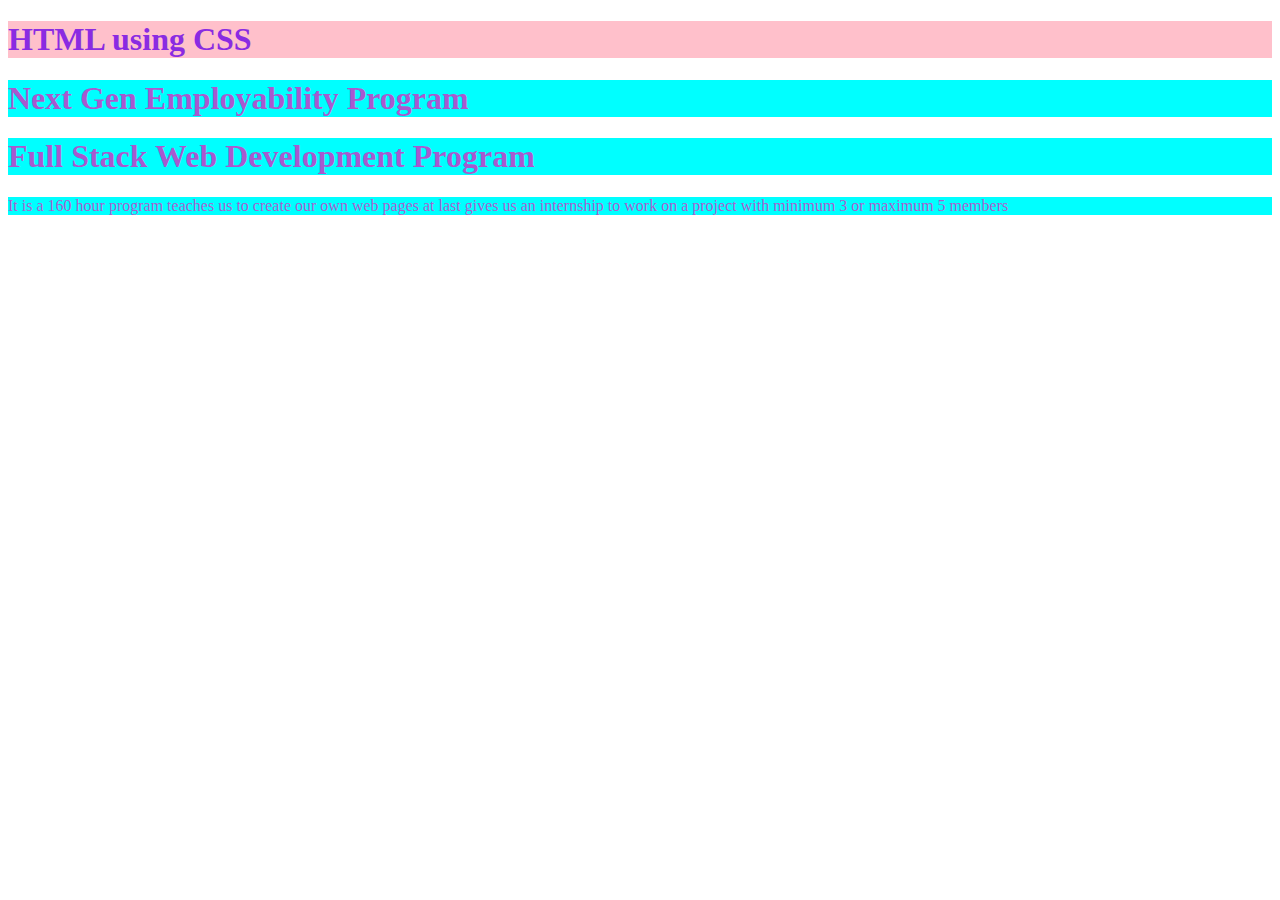
<file: index.html>
<!DOCTYPE html>
<html lang="en">
<head>
    <meta charset="UTF-8">
    <meta name="viewport" content="width=device-width, initial-scale=1.0">
    <title>Document</title>
    <style>
        h1,p{
            color: rgba(243, 14, 186, 0.705);
            background-color: aqua;
        }
    </style>
</head>
<body>
    <h1 style="color: blueviolet; background-color: pink;">HTML using CSS</h1>
    <h1>Next Gen Employability Program</h1>
    <h1>Full Stack Web Development Program</h1>
    <p>It is a 160 hour program teaches us to create our own web pages at last gives us an internship to work on a project with minimum 3 or maximum 5 members</p>
</body>
</html>
</file>
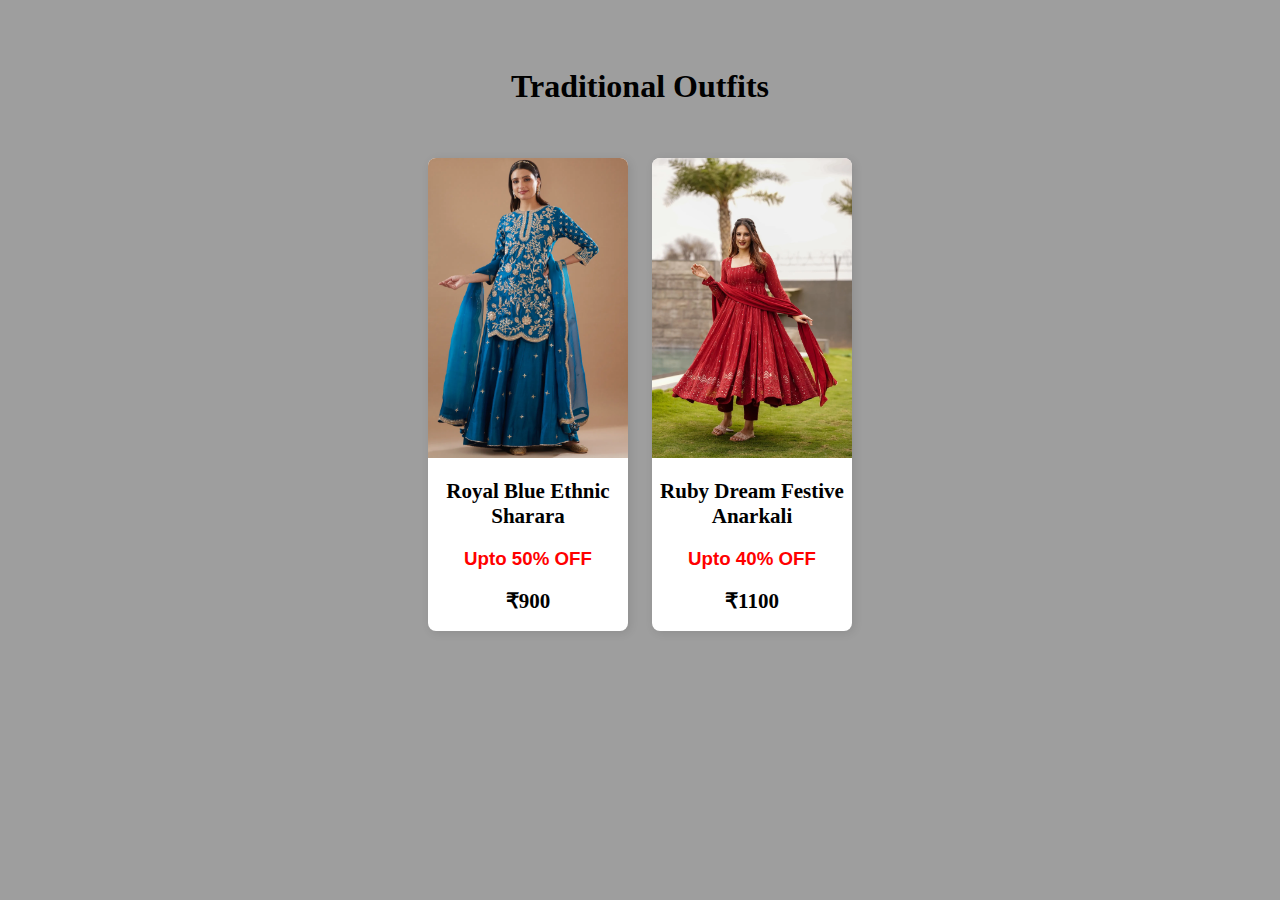
<file: card.html>
<!DOCTYPE html>
<html lang="en">
<head>
    <meta charset="UTF-8">
    <meta name="viewport" content="width=device-width, initial-scale=1.0">
    <title>Document</title>
    <link rel="stylesheet" href="card.css"/>
</head>
<body>
    <h1>Traditional Outfits</h1>
    <div>
    <div class="card">
        <img src="images/sherara.jpg" width="150px" height="240px;">
        <h2>Royal Blue Ethnic Sharara</h2>
        <h3>Upto 50% OFF</h3>
        <h2>₹900</h4>
    </div>
    <div class="card">
        <img src="images/anarkali.jpg" width="150px" height="240px:">
        <h2>Ruby Dream Festive Anarkali</h2>
        <h3>Upto 40% OFF</h3>
        <h2>₹1100</h4>
    </div>
    </div>
</body> 
</html>
</file>
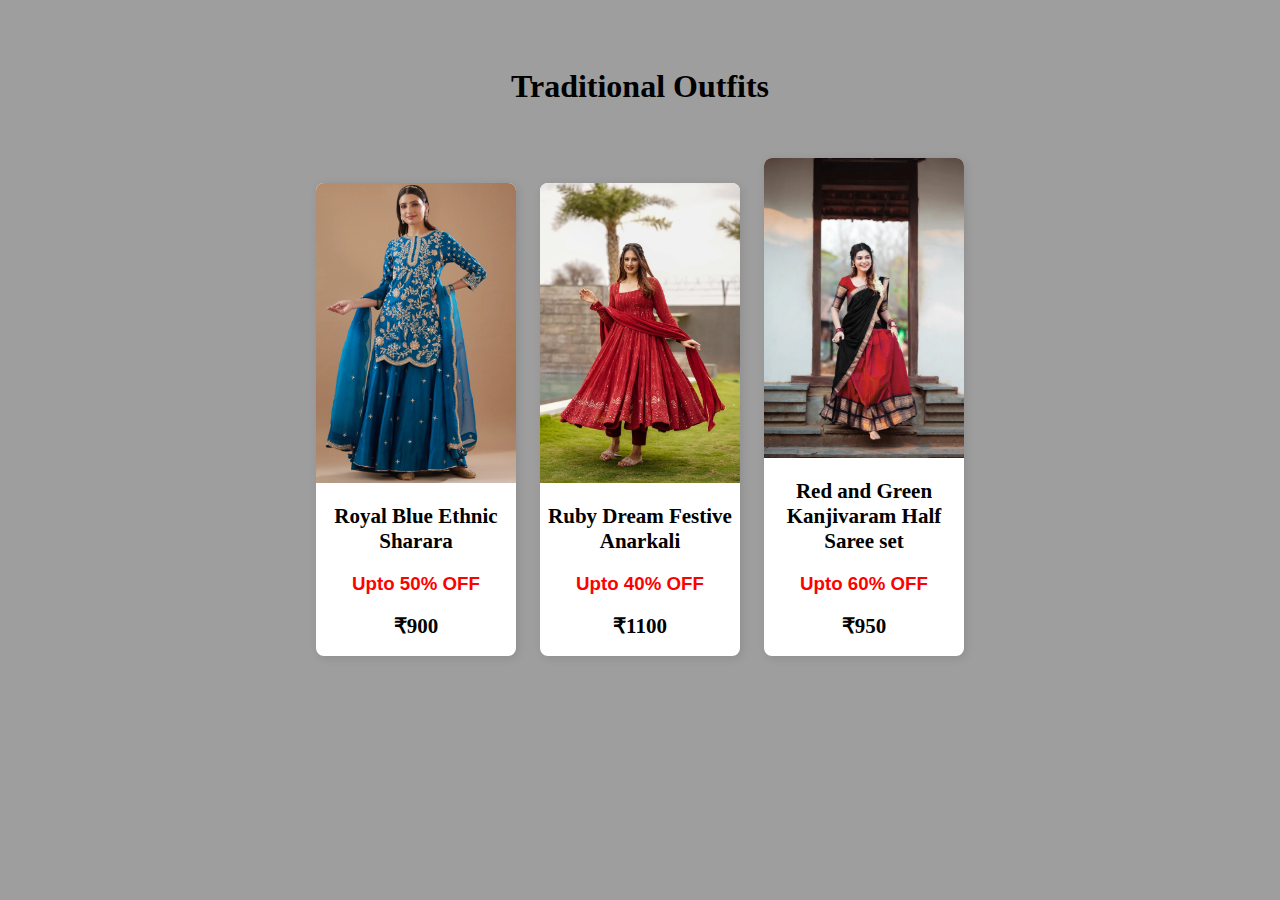
<file: card1.html>
<!DOCTYPE html>
<html lang="en">
<head>
    <meta charset="UTF-8">
    <meta name="viewport" content="width=device-width, initial-scale=1.0">
    <title>Flipkart</title>
    <link rel="stylesheet" href="card.css"/>
</head>
<body>
    <h1>Traditional Outfits</h1>
    <div>
    <div class="card">
        <img src="images/sherara.jpg" width="150px" height="240px;">
        <h2>Royal Blue Ethnic Sharara</h2>
        <h3>Upto 50% OFF</h3>
        <h2>₹900</h2>
    </div>
    <div class="card">
        <img src="images/anarkali.jpg" width="150px" height="240px:">
        <h2>Ruby Dream Festive Anarkali</h2>
        <h3>Upto 40% OFF</h3>
        <h2>₹1100</h4>
    </div>
    <div class="card">
        <img src="images/halfsaree.webp" width="150px" height="240px;">
        <h2>Red and Green Kanjivaram Half Saree set</h2>
        <h3>Upto 60% OFF</h3>
        <h2>₹950</h4>
    </div>
    </div>
</body> 
</html>
</file>
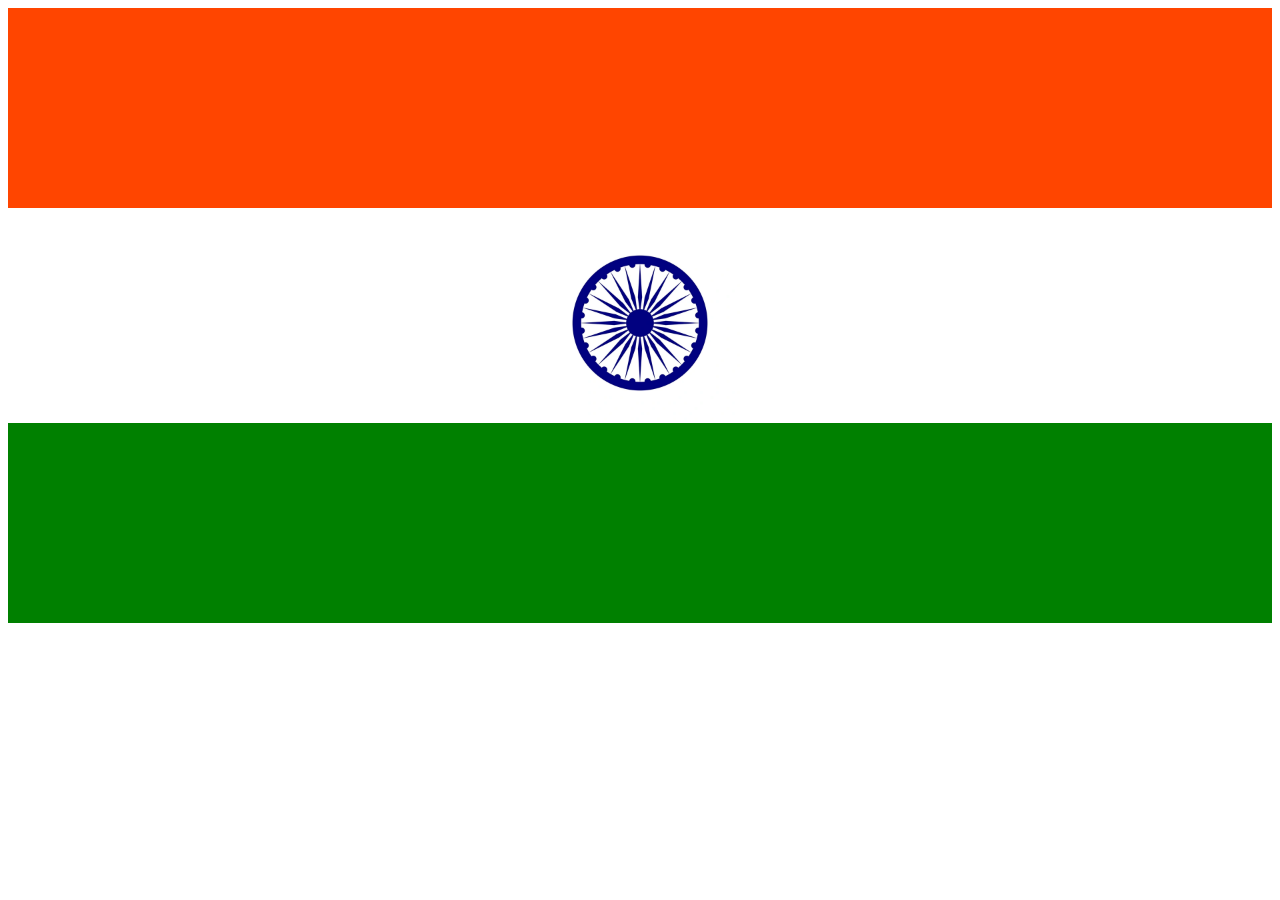
<file: flag.html>
<!DOCTYPE html>
<html lang="en">
<head>
    <meta charset="UTF-8">
    <meta name="viewport" content="width=device-width, initial-scale=1.0">
    <title>Document</title>
    <link rel="stylesheet" href="style1.css"/>
</head>
<body>
    <div>
    <div class="orange">

    </div>
    <div class="white">
        <img src="images/ashokchakra.jpg" width="200px" height="200px" class="center-img">
    </div>
    <div class="green">

    </div>
    </div>
</body>
</html>
</file>
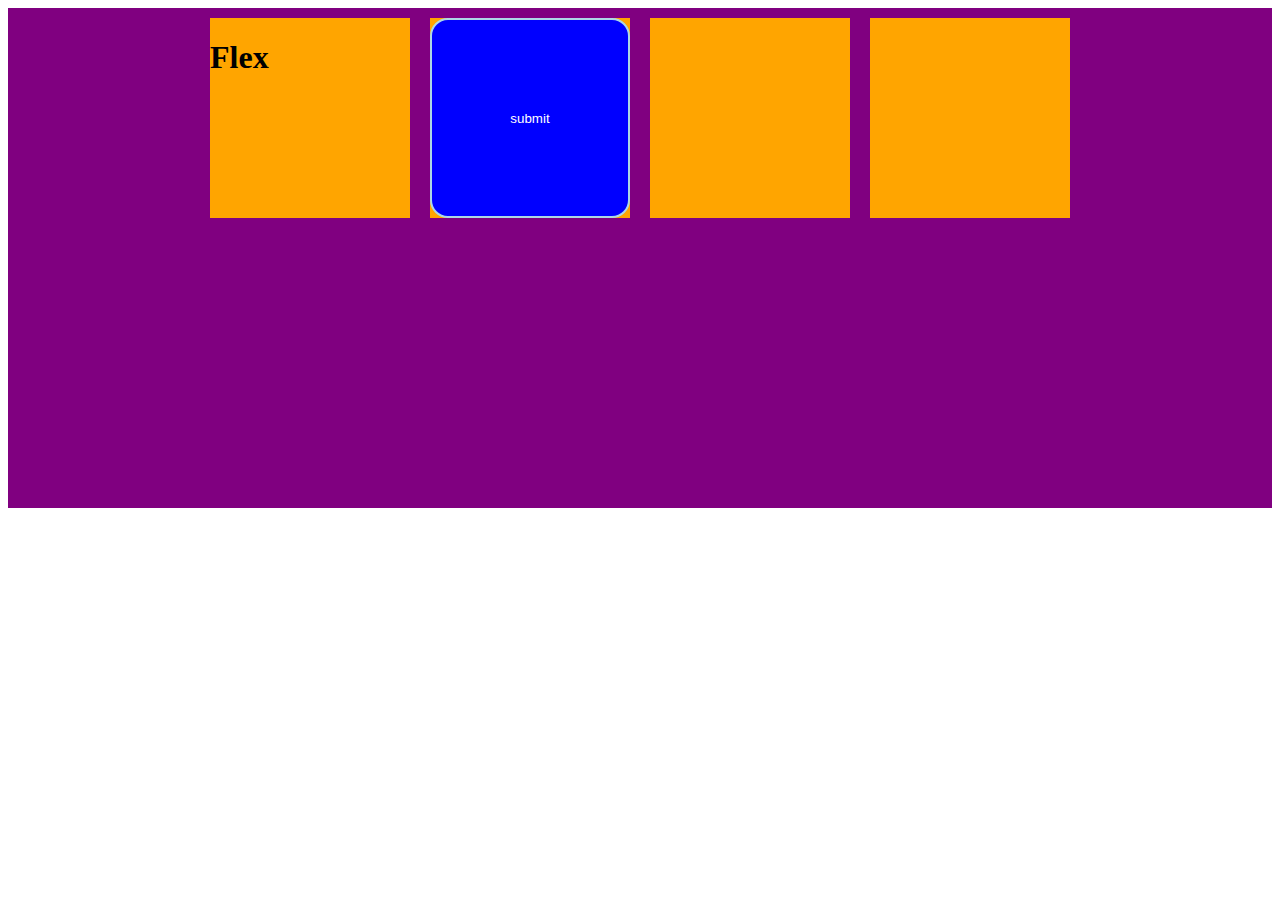
<file: flex.html>
<!DOCTYPE html>
<html lang="en">
<head>
    <meta charset="UTF-8">
    <meta name="viewport" content="width=device-width, initial-scale=1.0">
    <title>Document</title>
    <style>
        .parent{
            background-color: purple;
            width: 100%;
            height: 500px;
            display: flex;
            flex-direction: row;
            flex-wrap: wrap;
            justify-content: center;
        }
        .child{
            background-color: orange;
            width: 200px;
            height: 200px;
            margin: 10px;
        }
        button{
            background-color:blue;
            color: white;
            width: 200px;
            height: 200px;
            border-radius: 18px;
            border: 2px solid lightblue;
        }
        button:hover{
            background-color: lightgreen;
            font-size: large;
            border: 10px dotted;
        }
    </style>
</head>
<body>
   <div class="parent">
    <div class="child">
        <h1>Flex</h1>
    </div>
    <div class="child">
        <button>submit</button>
    </div>
    <div class="child">

    </div>
    <div class="child">

    </div>
   </div> 
</body>
</html>
</file>
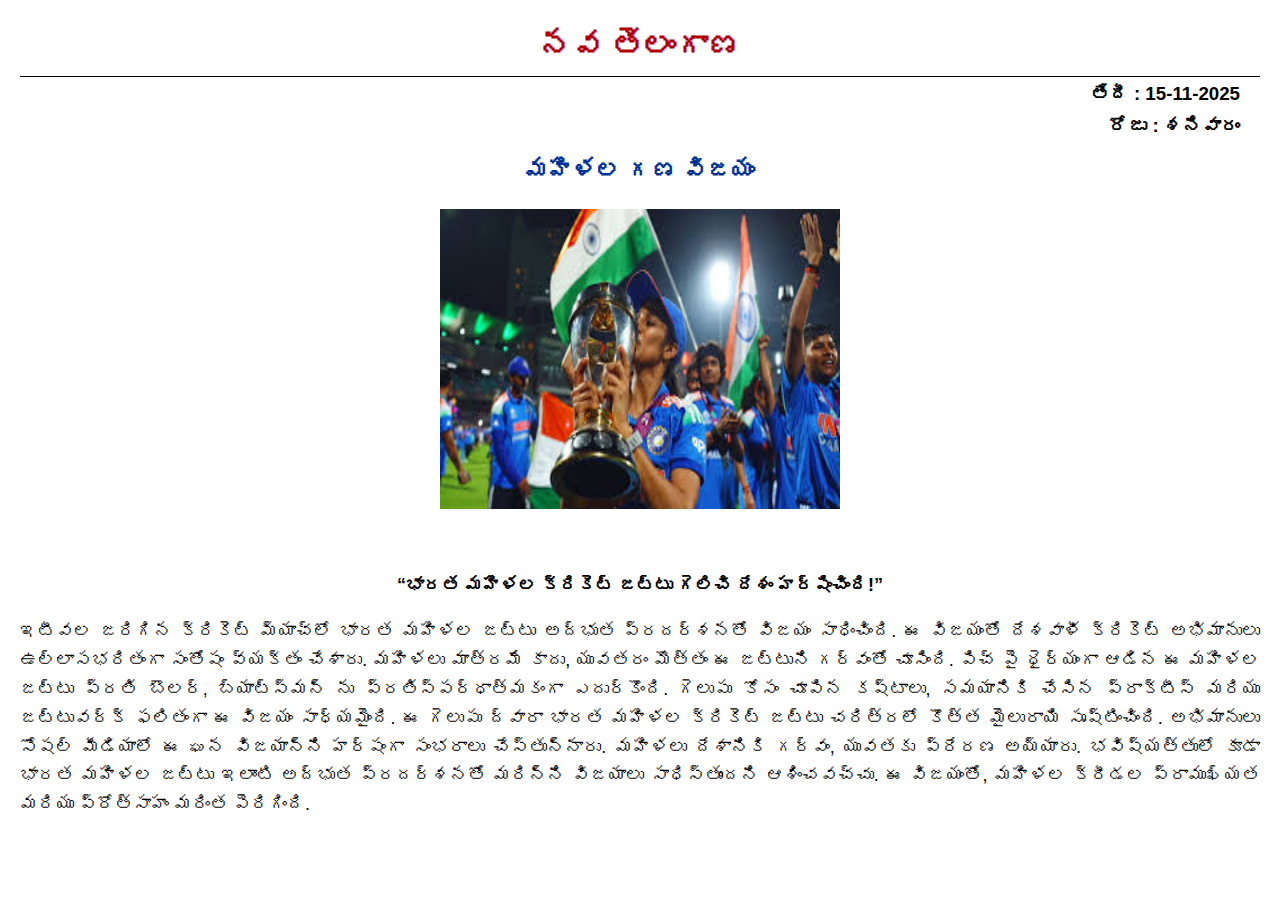
<file: News_article.html>
<!DOCTYPE html>
<html lang="en">
<head>
    <meta charset="UTF-8">
    <meta name="viewport" content="width=device-width, initial-scale=1.0">
    <title>Document</title>
    <link rel="stylesheet" href="style.css"/>
</head>
<body>
    <h1 class="title">నవ తెలంగాణ</h1>
    <h3 class="right-text">తేదీ : 15-11-2025</h3>
    <h3 class="right-text">రోజు : శనివారం</h3>
    <h2>మహిళల గణ విజయం</h2>
    <img src="images/cricket.jpg" width="400" height="300" class="center-img">
    <br><br><b >“భారత మహిళల క్రికెట్ జట్టు గెలిచి దేశం హర్షించింది!”</b>
    <p>ఇటీవల జరిగిన క్రికెట్ మ్యాచ్‌లో భారత మహిళల జట్టు అద్భుత ప్రదర్శనతో విజయం సాధించింది. ఈ విజయంతో దేశవాళీ క్రికెట్ అభిమానులు ఉల్లాసభరితంగా సంతోషం వ్యక్తం చేశారు.
మహిళలు మాత్రమే కాదు, యువతరం మొత్తం ఈ జట్టుని గర్వంతో చూసింది. పిచ్ పై ధైర్యంగా ఆడిన ఈ మహిళల జట్టు ప్రతి బౌలర్, బ్యాట్స్‌మన్ ను ప్రతిస్పర్ధాత్మకంగా ఎదుర్కొంది. గెలుపు కోసం చూపిన కష్టాలు, సమయానికి చేసిన ప్రాక్టీస్ మరియు జట్టువర్క్ ఫలితంగా ఈ విజయం సాధ్యమైంది.
ఈ గెలుపు ద్వారా భారత మహిళల క్రికెట్ జట్టు చరిత్రలో కొత్త మైలురాయి సృష్టించింది. అభిమానులు సోషల్ మీడియాలో ఈ ఘన విజయాన్ని హర్షంగా సంభరాలు చేస్తున్నారు. మహిళలు దేశానికి గర్వం, యువతకు ప్రేరణ అయ్యారు.
భవిష్యత్తులో కూడా భారత మహిళల జట్టు ఇలాంటి అద్భుత ప్రదర్శనతో మరిన్ని విజయాలు సాధిస్తుందని ఆశించవచ్చు. ఈ విజయంతో, మహిళల క్రీడల ప్రాముఖ్యత మరియు ప్రోత్సాహం మరింత పెరిగింది.</p>
</body>
</html>
</file>
<file: card.css>
body {
    background-color: rgb(158, 158, 158);
    text-align: center;
    padding: 20px;
}

h1 {
    color:black;
    margin-top: 20px;
    margin-bottom: 30px;
    height: 50px;
    padding-top: 20px;
    font-family:Cambria, Cochin, Georgia, Times, 'Times New Roman', serif;
}

.card {
    background-color: white;
    display: inline-block;
    width: 200px;
    margin: 10px;
    border-radius: 8px;
    overflow: hidden;
    box-shadow: 2px 2px 10px rgba(0,0,0,0.1);
    transition: transform 0.3s ease;
    cursor: pointer;
}

.card:hover{
    transform: scale(1.05);
    box-shadow: 0 6px 25px rgba(0,0,0,0.2);
}

.card h3{
    color: red;
    font-family:'Franklin Gothic Medium', 'Arial Narrow', Arial, sans-serif;
}

.card h2{
    color: black;
    font-size: 21px;
    font-family:'Times New Roman', Times, serif;
}

.card img {
    width: 100%;
    height: auto;
    object-fit: cover;
}
</file>
<file: style1.css>
.center-img {
    display: block;
    margin-left: auto;
    margin-right: auto;
    margin-top: 15px;
}
.orange{
    background-color: orangered;
    width: 100%;
    height: 200px;
}
.white{
    background-color: white;
    width: 100%;
    height: 200px;
}
.green{
    background-color: green;
    width: 100%;
    height: 200px;
}
</file>
<file: style.css>
.center-img {
    display: block;
    margin-left: auto;
    margin-right: auto;
    margin-top: 15px;
}

.right-text {
    text-align: right;
    margin-right: 20px; /* optional spacing */
}

.title {
    text-align: center;
    border-bottom: 1px solid black; /* thin line */
    padding-bottom: 5px;
    width: 100%; /* full width */
    margin: 0;
}

body {
    font-family: "Noto Sans Telugu", sans-serif;
    line-height: 1.6;
    margin: 20px;
    padding: 0;
}

h1, h2 {
    text-align: center;
}

h1 {
    color: #b30000;
    margin-bottom: 5px;
}

h2 {
    color: #003399;
    margin-top: 10px;
}

h3 {
    margin: 2px 0;
}

/* Paragraph styling */
p {
    text-align: justify;
    font-size: 18px;
}

b {
    display: block;
    text-align: center;
    margin-top: 10px;
    font-size: 18px;
}
</file>
